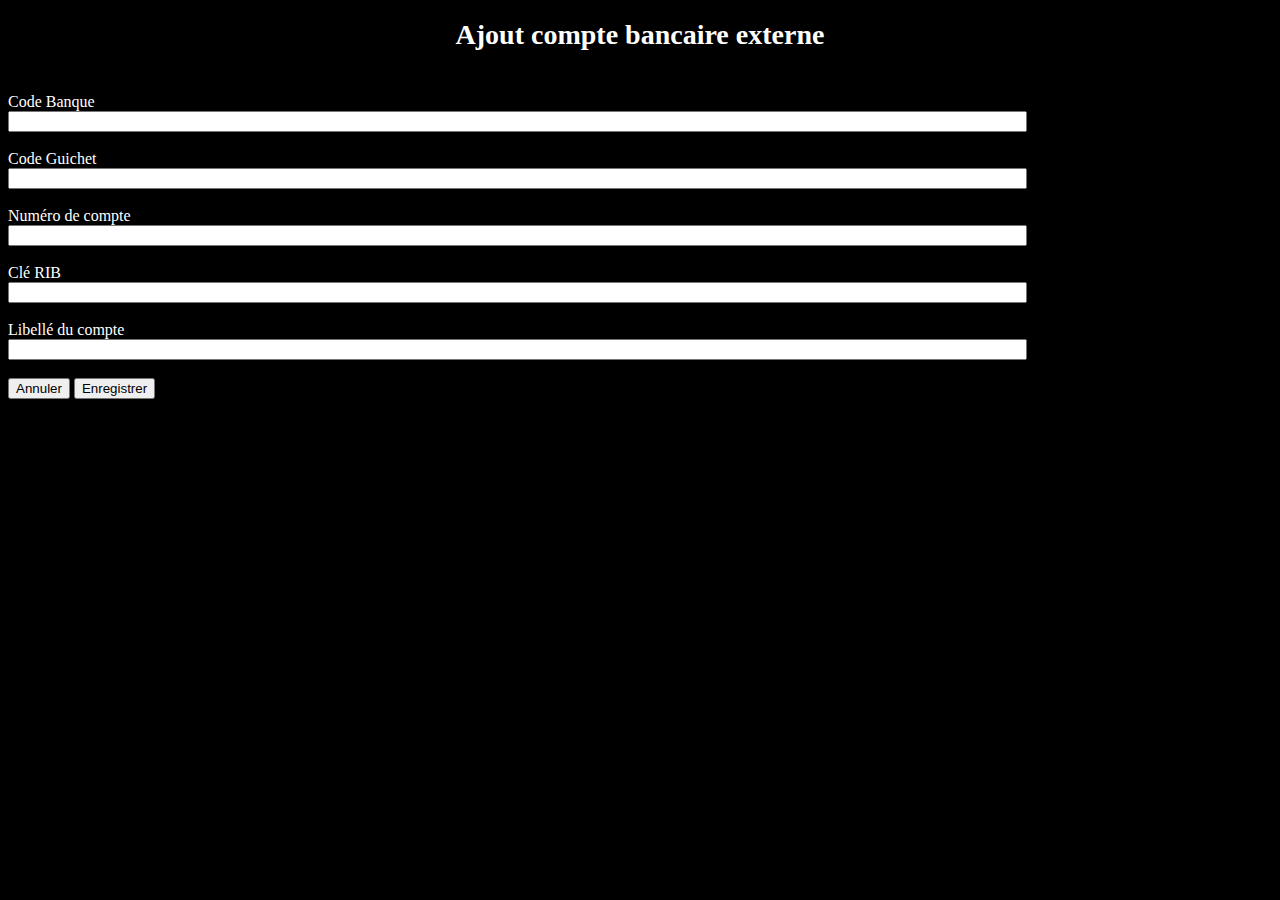
<file: index.html>
<!DOCTYPE html>
<html lang="fr">

<head>
    <meta charset="UTF-8">
    <meta http-equiv="X-UA-Compatible" content="IE=edge">
    <meta name="viewport" content="width=device-width, initial-scale=1.0">
    <!-- Liens Bootstrap 5.1.3 -->
    <link href="https://cdn.jsdelivr.net/npm/bootstrap@5.1.3/dist/css/bootstrap.min.css" rel="stylesheet"
        integrity="sha384-1BmE4kWBq78iYhFldvKuhfTAU6auU8tT94WrHftjDbrCEXSU1oBoqyl2QvZ6jIW3" crossorigin="anonymous">
    <script src="https://cdn.jsdelivr.net/npm/bootstrap@5.1.3/dist/js/bootstrap.bundle.min.js"
        integrity="sha384-ka7Sk0Gln4gmtz2MlQnikT1wXgYsOg+OMhuP+IlRH9sENBO0LRn5q+8nbTov4+1p"
        crossorigin="anonymous"></script>
    <!-- Liens Icones Bootstrap -->
    <link rel="stylesheet" href="https://cdn.jsdelivr.net/npm/bootstrap-icons@1.7.2/font/bootstrap-icons.css">
    <!-- Liens CSS -->
    <link rel="stylesheet" href="css/style.css">
    <title>Ajout compte bancaire externe</title>
</head>

<body class="container">
    <main class="row">
        <div class="col-0 col-lg-4"></div>
        <div class="col-0 col-lg-4">
            <form action="page2.html">
                <h1 class="ms-3">Ajout compte bancaire externe</h1>
                <label for="codebank" class="mx-5">Code Banque</label><br>
                <input type="text" id="codebank" name="codebank" class="mx-5"><br>
                <small class="errtxt mx-5"></small><br>
                <label for="codeguich" class="mx-5">Code Guichet</label><br>
                <input type="text" id="codeguich" name="codeguich" class="mx-5"><br>
                <small class="errtxt mx-5"></small><br>
                <label for="account" class="mx-5">Numéro de compte</label><br>
                <input type="text" id="account" name="account" class="mx-5"><br>
                <small class="errtxt mx-5"></small><br>
                <label for="rib" class="mx-5">Clé RIB</label><br>
                <input type="text" id="rib" name="rib" class="mx-5"><br>
                <small class="errtxt mx-5"></small><br>
                <label for="accountname" class="float-start mx-5">Libellé du compte</label><br>
                <input type="text" id="accountname" name="accountname" class="mx-5"><br>
                <small class="errtxt mx-5"></small><br>
                <button class="btn btn-secondary ms-5" type="reset" id="annuler">Annuler</button>
                <button class="btn btn-success" type="submit" id="conf">Enregistrer</button>
            </form>
        </div>
        <div class="col-0 col-lg-4"></div>
    </main>
    <!-- Liens Scripts -->
    <script src="js/script.js"></script>

</body>

</html>
</file>
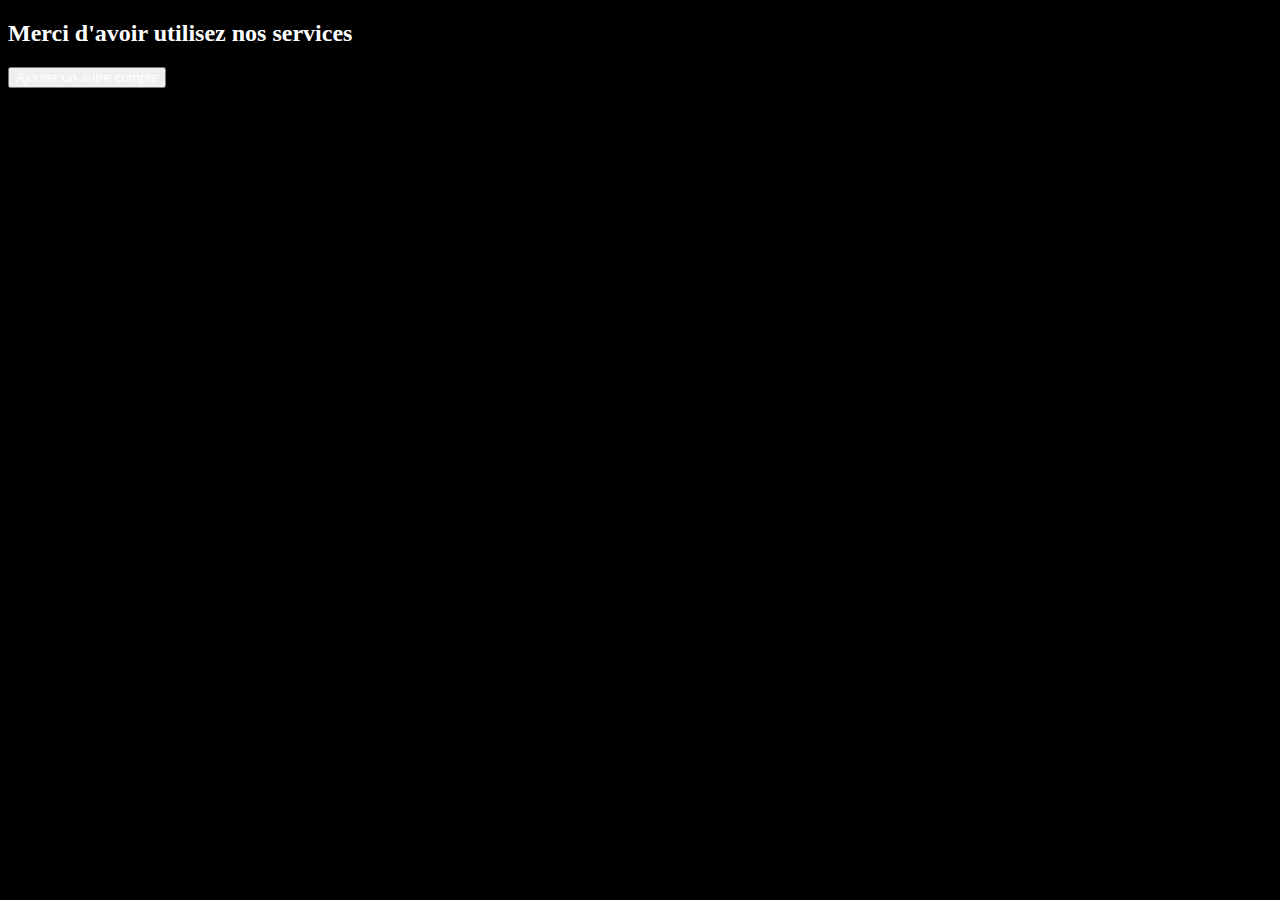
<file: page2.html>
<!DOCTYPE html>
<html lang="fr">

<head>
    <meta charset="UTF-8">
    <meta http-equiv="X-UA-Compatible" content="IE=edge">
    <meta name="viewport" content="width=device-width, initial-scale=1.0">
    <meta charset="UTF-8">
    <meta http-equiv="X-UA-Compatible" content="IE=edge">
    <meta name="viewport" content="width=device-width, initial-scale=1.0">
    <!-- Liens Bootstrap 5.1.3 -->
    <link href="https://cdn.jsdelivr.net/npm/bootstrap@5.1.3/dist/css/bootstrap.min.css" rel="stylesheet"
        integrity="sha384-1BmE4kWBq78iYhFldvKuhfTAU6auU8tT94WrHftjDbrCEXSU1oBoqyl2QvZ6jIW3" crossorigin="anonymous">
    <script src="https://cdn.jsdelivr.net/npm/bootstrap@5.1.3/dist/js/bootstrap.bundle.min.js"
        integrity="sha384-ka7Sk0Gln4gmtz2MlQnikT1wXgYsOg+OMhuP+IlRH9sENBO0LRn5q+8nbTov4+1p"
        crossorigin="anonymous"></script>
    <!-- Liens Icones Bootstrap -->
    <link rel="stylesheet" href="https://cdn.jsdelivr.net/npm/bootstrap-icons@1.7.2/font/bootstrap-icons.css">
    <!-- Liens CSS -->
    <link rel="stylesheet" href="css/style.css">
    <title>Redirect</title>
</head>

<body class="text-center">
    <h2 class="py-5">Merci d'avoir utilisez nos services</h2>
    <button type="button" class="btn btn-secondary"><a href="index.html">Ajouter un autre compte</a></button>
</body>

</html>
</file>
<file: css/style.css>
body{
    color: white;
    background-color: black;
}

h1{text-align: center;
    font-size: 28px;
    margin-bottom: 1.5em;  
}

.errtxt {
    display: none;
    color:red;
}

input {
    width: 80%;
}

.error{
    border: red solid 1px;
}
a{
    text-decoration: none;
    color: white;
}
</file>
